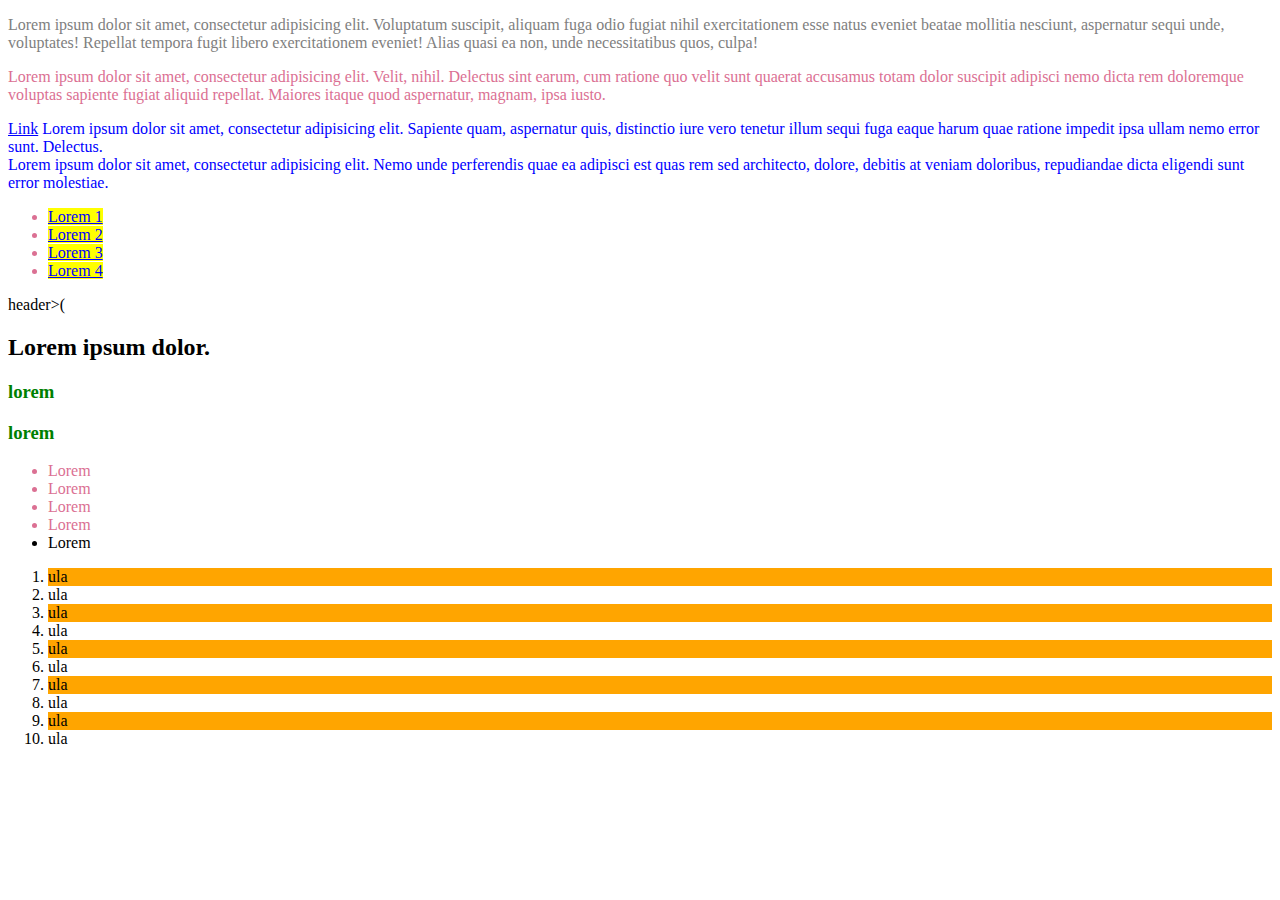
<file: podstawowe-selektory/index.html>
<!DOCTYPE html>
<html lang="en">
<head>
    <link rel="stylesheet" href="css/style.css">
    <meta charset="UTF-8">
    <title>Document</title>
</head>

<body>
    <p>
        Lorem ipsum dolor sit amet, consectetur adipisicing elit. Voluptatum suscipit, aliquam fuga odio fugiat nihil exercitationem esse natus eveniet beatae mollitia nesciunt, aspernatur sequi unde, voluptates! Repellat tempora fugit libero exercitationem eveniet! Alias quasi ea non, unde necessitatibus quos, culpa!
    </p>
    <!-- selektor id-->
    <p id="paragraf">
        Lorem ipsum dolor sit amet, consectetur adipisicing elit. Velit, nihil. Delectus sint earum, cum ratione quo velit sunt quaerat accusamus totam dolor suscipit adipisci nemo dicta rem doloremque voluptas sapiente fugiat aliquid repellat. Maiores itaque quod aspernatur, magnam, ipsa iusto.
    </p>
    <a href="g">Link</a>
    <span>Lorem ipsum dolor sit amet, consectetur adipisicing elit. Sapiente quam, aspernatur quis, distinctio iure vero tenetur illum sequi fuga eaque harum quae ratione impedit ipsa ullam nemo error sunt. Delectus.</span>
    <div>Lorem ipsum dolor sit amet, consectetur adipisicing elit. Nemo unde perferendis quae ea adipisci est quas rem sed architecto, dolore, debitis at veniam doloribus, repudiandae dicta eligendi sunt error molestiae.</div>
    <ul id="lista-uli">
        <li><a href="">Lorem 1</a></li>
        <li><a href="">Lorem 2</a></li>
        <li><a href="">Lorem 3</a></li>
        <li><a href="">Lorem 4</a></li>
    </ul>
    header>(
    <h2>Lorem ipsum dolor.</h2>
    <h3>lorem</h3>
    <h3>lorem</h3>

    <ul>
        <li class="list-item">Lorem</li>
        <li class="list-item">Lorem</li>
        <li class="list-item">Lorem</li>
        <li class="list-item">Lorem</li>
        <li class="list-item last">Lorem</li>
    </ul>

    <ol>
        <li>ula</li>
        <li>ula</li>
        <li>ula</li>
        <li>ula</li>
        <li>ula</li>
        <li>ula</li>
        <li>ula</li>
        <li>ula</li>
        <li>ula</li>
        <li>ula</li>
    </ol>

</body>
</html>
</file>
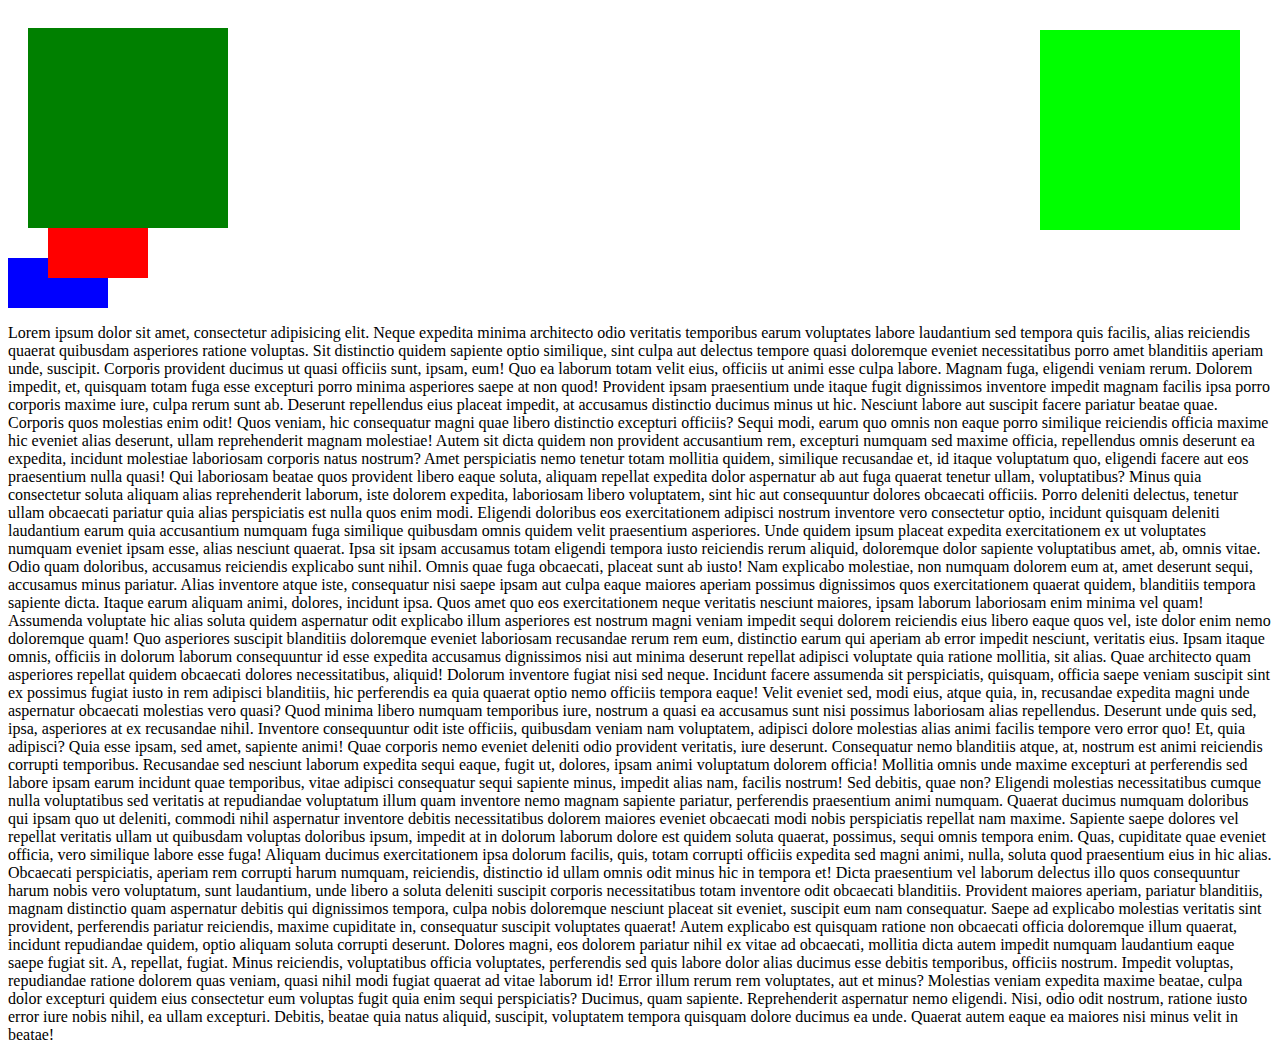
<file: pozycjonowanie/index.html>
<!DOCTYPE html>
<html lang="en">
<head>
    <link rel="stylesheet" href="css/style.css">
    <meta charset="UTF-8">
    <title>Document</title>
</head>

<body>
    <div id="green"> </div>
    <div id="red"> </div>
    <div id="blue"> </div>

    <div id="zafixowany"></div>
    <p>Lorem ipsum dolor sit amet, consectetur adipisicing elit. Neque expedita minima architecto odio veritatis temporibus earum voluptates labore laudantium sed tempora quis facilis, alias reiciendis quaerat quibusdam asperiores ratione voluptas. Sit distinctio quidem sapiente optio similique, sint culpa aut delectus tempore quasi doloremque eveniet necessitatibus porro amet blanditiis aperiam unde, suscipit. Corporis provident ducimus ut quasi officiis sunt, ipsam, eum! Quo ea laborum totam velit eius, officiis ut animi esse culpa labore. Magnam fuga, eligendi veniam rerum. Dolorem impedit, et, quisquam totam fuga esse excepturi porro minima asperiores saepe at non quod! Provident ipsam praesentium unde itaque fugit dignissimos inventore impedit magnam facilis ipsa porro corporis maxime iure, culpa rerum sunt ab. Deserunt repellendus eius placeat impedit, at accusamus distinctio ducimus minus ut hic. Nesciunt labore aut suscipit facere pariatur beatae quae. Corporis quos molestias enim odit! Quos veniam, hic consequatur magni quae libero distinctio excepturi officiis? Sequi modi, earum quo omnis non eaque porro similique reiciendis officia maxime hic eveniet alias deserunt, ullam reprehenderit magnam molestiae! Autem sit dicta quidem non provident accusantium rem, excepturi numquam sed maxime officia, repellendus omnis deserunt ea expedita, incidunt molestiae laboriosam corporis natus nostrum? Amet perspiciatis nemo tenetur totam mollitia quidem, similique recusandae et, id itaque voluptatum quo, eligendi facere aut eos praesentium nulla quasi! Qui laboriosam beatae quos provident libero eaque soluta, aliquam repellat expedita dolor aspernatur ab aut fuga quaerat tenetur ullam, voluptatibus? Minus quia consectetur soluta aliquam alias reprehenderit laborum, iste dolorem expedita, laboriosam libero voluptatem, sint hic aut consequuntur dolores obcaecati officiis. Porro deleniti delectus, tenetur ullam obcaecati pariatur quia alias perspiciatis est nulla quos enim modi. Eligendi doloribus eos exercitationem adipisci nostrum inventore vero consectetur optio, incidunt quisquam deleniti laudantium earum quia accusantium numquam fuga similique quibusdam omnis quidem velit praesentium asperiores. Unde quidem ipsum placeat expedita exercitationem ex ut voluptates numquam eveniet ipsam esse, alias nesciunt quaerat. Ipsa sit ipsam accusamus totam eligendi tempora iusto reiciendis rerum aliquid, doloremque dolor sapiente voluptatibus amet, ab, omnis vitae. Odio quam doloribus, accusamus reiciendis explicabo sunt nihil. Omnis quae fuga obcaecati, placeat sunt ab iusto! Nam explicabo molestiae, non numquam dolorem eum at, amet deserunt sequi, accusamus minus pariatur. Alias inventore atque iste, consequatur nisi saepe ipsam aut culpa eaque maiores aperiam possimus dignissimos quos exercitationem quaerat quidem, blanditiis tempora sapiente dicta. Itaque earum aliquam animi, dolores, incidunt ipsa. Quos amet quo eos exercitationem neque veritatis nesciunt maiores, ipsam laborum laboriosam enim minima vel quam! Assumenda voluptate hic alias soluta quidem aspernatur odit explicabo illum asperiores est nostrum magni veniam impedit sequi dolorem reiciendis eius libero eaque quos vel, iste dolor enim nemo doloremque quam! Quo asperiores suscipit blanditiis doloremque eveniet laboriosam recusandae rerum rem eum, distinctio earum qui aperiam ab error impedit nesciunt, veritatis eius. Ipsam itaque omnis, officiis in dolorum laborum consequuntur id esse expedita accusamus dignissimos nisi aut minima deserunt repellat adipisci voluptate quia ratione mollitia, sit alias. Quae architecto quam asperiores repellat quidem obcaecati dolores necessitatibus, aliquid! Dolorum inventore fugiat nisi sed neque. Incidunt facere assumenda sit perspiciatis, quisquam, officia saepe veniam suscipit sint ex possimus fugiat iusto in rem adipisci blanditiis, hic perferendis ea quia quaerat optio nemo officiis tempora eaque! Velit eveniet sed, modi eius, atque quia, in, recusandae expedita magni unde aspernatur obcaecati molestias vero quasi? Quod minima libero numquam temporibus iure, nostrum a quasi ea accusamus sunt nisi possimus laboriosam alias repellendus. Deserunt unde quis sed, ipsa, asperiores at ex recusandae nihil. Inventore consequuntur odit iste officiis, quibusdam veniam nam voluptatem, adipisci dolore molestias alias animi facilis tempore vero error quo! Et, quia adipisci? Quia esse ipsam, sed amet, sapiente animi! Quae corporis nemo eveniet deleniti odio provident veritatis, iure deserunt. Consequatur nemo blanditiis atque, at, nostrum est animi reiciendis corrupti temporibus. Recusandae sed nesciunt laborum expedita sequi eaque, fugit ut, dolores, ipsam animi voluptatum dolorem officia! Mollitia omnis unde maxime excepturi at perferendis sed labore ipsam earum incidunt quae temporibus, vitae adipisci consequatur sequi sapiente minus, impedit alias nam, facilis nostrum! Sed debitis, quae non? Eligendi molestias necessitatibus cumque nulla voluptatibus sed veritatis at repudiandae voluptatum illum quam inventore nemo magnam sapiente pariatur, perferendis praesentium animi numquam. Quaerat ducimus numquam doloribus qui ipsam quo ut deleniti, commodi nihil aspernatur inventore debitis necessitatibus dolorem maiores eveniet obcaecati modi nobis perspiciatis repellat nam maxime. Sapiente saepe dolores vel repellat veritatis ullam ut quibusdam voluptas doloribus ipsum, impedit at in dolorum laborum dolore est quidem soluta quaerat, possimus, sequi omnis tempora enim. Quas, cupiditate quae eveniet officia, vero similique labore esse fuga! Aliquam ducimus exercitationem ipsa dolorum facilis, quis, totam corrupti officiis expedita sed magni animi, nulla, soluta quod praesentium eius in hic alias. Obcaecati perspiciatis, aperiam rem corrupti harum numquam, reiciendis, distinctio id ullam omnis odit minus hic in tempora et! Dicta praesentium vel laborum delectus illo quos consequuntur harum nobis vero voluptatum, sunt laudantium, unde libero a soluta deleniti suscipit corporis necessitatibus totam inventore odit obcaecati blanditiis. Provident maiores aperiam, pariatur blanditiis, magnam distinctio quam aspernatur debitis qui dignissimos tempora, culpa nobis doloremque nesciunt placeat sit eveniet, suscipit eum nam consequatur. Saepe ad explicabo molestias veritatis sint provident, perferendis pariatur reiciendis, maxime cupiditate in, consequatur suscipit voluptates quaerat! Autem explicabo est quisquam ratione non obcaecati officia doloremque illum quaerat, incidunt repudiandae quidem, optio aliquam soluta corrupti deserunt. Dolores magni, eos dolorem pariatur nihil ex vitae ad obcaecati, mollitia dicta autem impedit numquam laudantium eaque saepe fugiat sit. A, repellat, fugiat. Minus reiciendis, voluptatibus officia voluptates, perferendis sed quis labore dolor alias ducimus esse debitis temporibus, officiis nostrum. Impedit voluptas, repudiandae ratione dolorem quas veniam, quasi nihil modi fugiat quaerat ad vitae laborum id! Error illum rerum rem voluptates, aut et minus? Molestias veniam expedita maxime beatae, culpa dolor excepturi quidem eius consectetur eum voluptas fugit quia enim sequi perspiciatis? Ducimus, quam sapiente. Reprehenderit aspernatur nemo eligendi. Nisi, odio odit nostrum, ratione iusto error iure nobis nihil, ea ullam excepturi. Debitis, beatae quia natus aliquid, suscipit, voluptatem tempora quisquam dolore ducimus ea unde. Quaerat autem eaque ea maiores nisi minus velit in beatae!</p>
</body>
</html>
</file>
<file: podstawowe-selektory/css/style.css>
/*selektor znacznika */

p {
    color: grey;
}

#paragraf {
    color: palevioletred;
}

a,
span,
div {
    color: blue;
}

li > a {
    background-color: yellow;
}

li a {
    background-color: yellow;
}

h2 ~ h3 {
    color: green;
}

ul > li:not(.last) {
    color: palevioletred;
}

ol > li:nth-child(odd) {
    background-color: orange;
}
</file>
<file: pozycjonowanie/css/style.css>
/* pozycjonowanie*/
#green {
    position: relative;
    width: 200px;
    height: 200px;
    top: 20px;
    left: 20px;
    background-color: green;
    
}
#red {
    position: relative;
    top:20px;
    left:40px;
    width:100px;
    height:50px;
    background-color: red;
}

#blue{
    width: 100px;
    height:50px;
    background-color: blue;
    
}

#zafixowany{
    background-color: lime;
    width: 200px;
    height: 200px;
    position: fixed;
    top:30px;
    right:40px;
    
}
</file>
